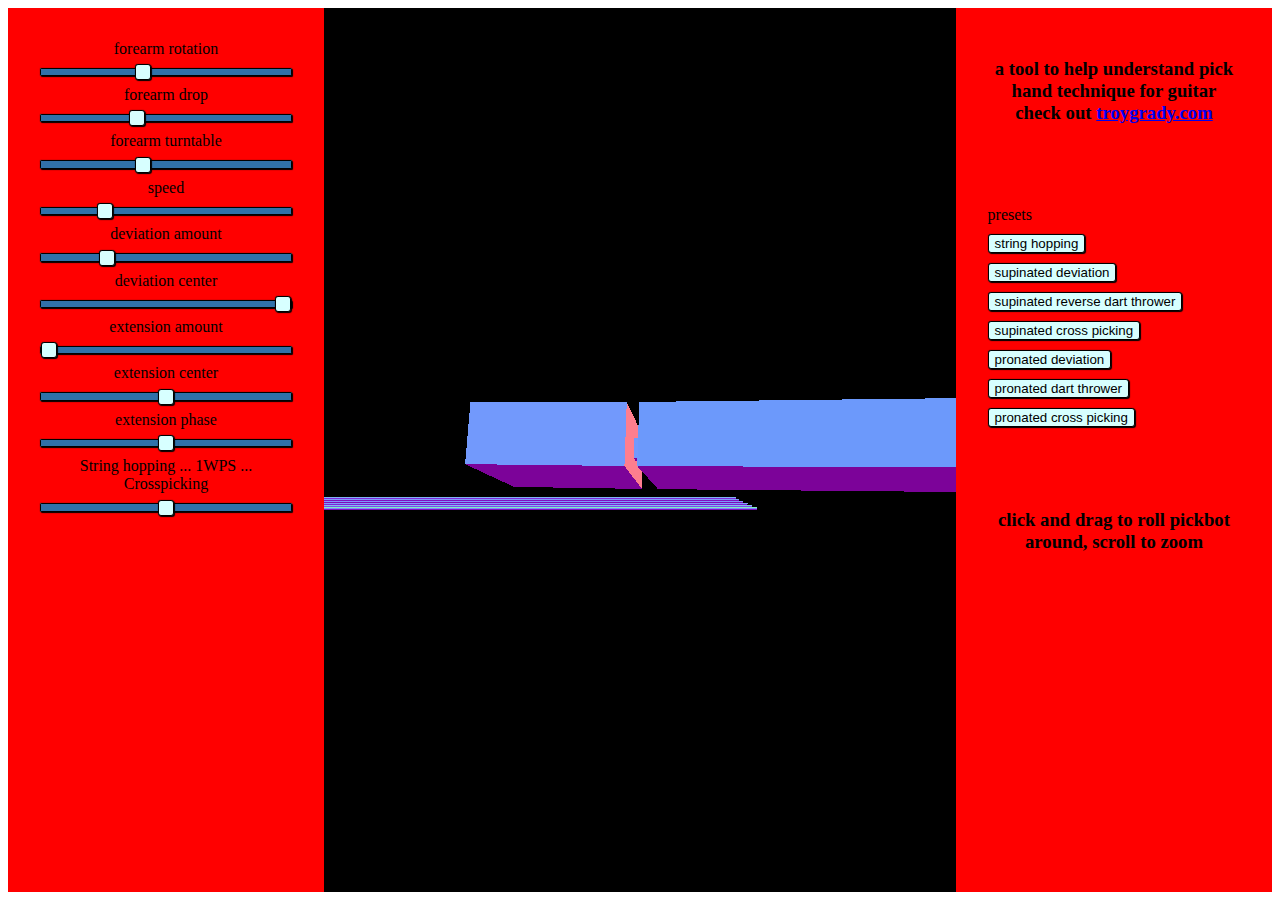
<file: pickbot/index.htm>
<html>
	<head>
		<title>PICKBOT</title>
		<link href="./style.css" rel="stylesheet" />
		<script src="./lib/three.min.js"></script>
		<script src="./lib/OrbitControls.js"></script>
		<script src="./script.js"></script>
		<script data-goatcounter="https://garspout-pickbot.goatcounter.com/count" async src="//gc.zgo.at/count.js"></script>
	</head>
	<body onload="init();">
		<div id="sliders-container">
			<div id="sliders">
				forearm rotation
				<input type="range" id="farmRot" min="-1" max="1" value="-0.2" step="0.1" onInput="bigFun()"/><br />
				forearm drop
				<input type="range" id="farmDrop" min="-0.1" max="0.1" value="-0.025" step="0.001" onInput="bigFun()"/><br />
				forearm turntable
				<input type="range" id="farmTurn" min="-1" max="1" value="-0.2" step="0.01" onInput="bigFun()"/><br />
				speed <!-- <div id="yo"></div> -->
				<input type="range" id="freq" min="1" max="30" value="8" step="0.1" onInput="bigFun()"/><br />
				deviation amount
				<input type="range" id="devMag" min="0" max="2" value="0.5" step="0.1" onInput="bigFun()"/><br />
				deviation center
				<input type="range" id="devShift" min="-0.1" max="0.03" value="0.03" step="0.01" onInput="bigFun()"/><br />
				extension amount
				<input type="range" id="extMag" min="0" max="1" value="0" step="0.1" onInput="bigFun()"/><br />
				extension center
				<input type="range" id="extShift" min="-0.1" max="0.1" value="0" step="0.01" onInput="bigFun()"/><br />
				extension phase
				<input type="range" id="extPhase" min="-1" max="1" value="0" step="0.1" onInput="bigFun()"/><br />
				String hopping ... 1WPS ... Crosspicking
				<input type="range" id="pickStyle" min="-1" max="1" value="0" step="1" onInput="bigFun()"/><br />
			</div>
		</div>
		<div id="canvas"></div>
		<div id="buttons-container">
			<div id="props"><h3>
				a tool to help understand pick hand technique for guitar</br>
				check out <a href="https://troygrady.com/">troygrady.com</a>
			</h3></div>
			<div id="buttons">
				presets<br />
				<input type="button" value="string hopping" onclick="presetSH()"/><br />
				<input type="button" value="supinated deviation" onclick="presetSD()"/><br />
				<input type="button" value="supinated reverse dart thrower" onclick="presetSRDT()"/><br />
				<input type="button" value="supinated cross picking" onclick="presetSCP()"/><br />
				<input type="button" value="pronated deviation" onclick="presetPD()"/><br />
				<input type="button" value="pronated dart thrower" onclick="presetPDT()"/><br />
				<input type="button" value="pronated cross picking" onclick="presetPCP()"/><br />
			</div>
			<div id="howto"><h3>
				click and drag to roll pickbot around, scroll to zoom</br>
			</h3></div>
		</div>
		<div id="output">
			<p id="insert"></p>
		</div>
	</body>
</html>
</file>
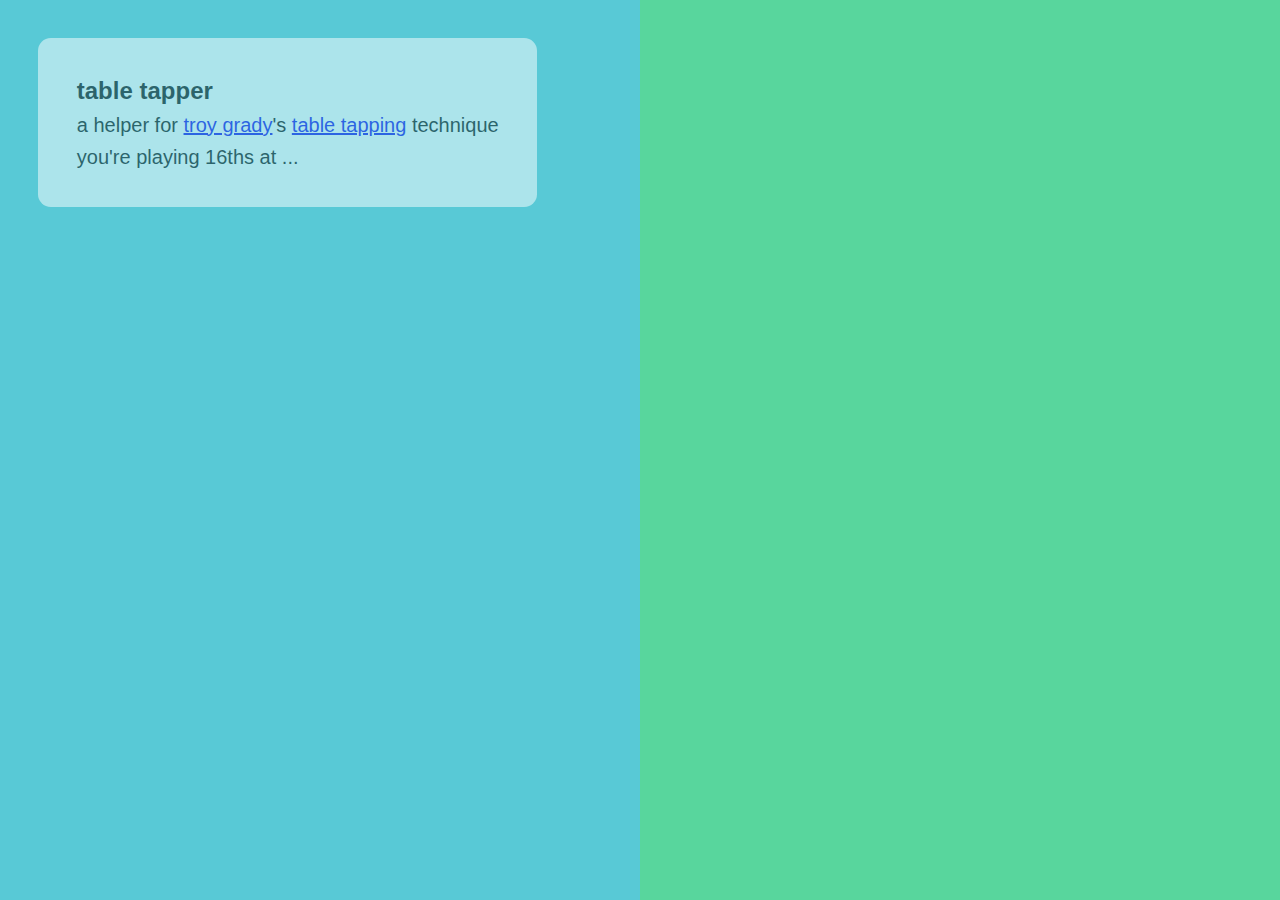
<file: tapper/index.html>
<!DOCTYPE html>
<html lang="en">
    <head>
        <meta name="viewport" content="width=device-width,initial-scale=1" />
        <link
            rel="stylesheet"
            type="text/css"
            href="stylesheet.css"
            media="screen"
        />
    </head>

    <body>
        <div id="container">
            <section>
                <article>
                    <h3>table tapper</h3>
                    <p>
                        a helper for
                        <a href="https://troygrady.com/">troy grady</a>'s
                        <a href="https://www.youtube.com/watch?v=L6PUCTaNAOw"
                            >table tapping</a
                        >
                        technique
                    </p>
                </article>
                <article id="bpm">you're playing 16ths at ...</article>
            </section>
            <div id="boxes">
                <div id="leftBox" class="box"></div>
                <div id="rightBox" class="box"></div>
            </div>
        </div>
        <script src="main.js"></script>
        <script
            data-goatcounter="https://garspout-tapper.goatcounter.com/count"
            async
            src="//gc.zgo.at/count.js"
        ></script>
    </body>
</html>
</file>
<file: pickbot/style.css>
#sliders-container {
	width: 25%;
	height: 100%;
	background: red;
	float: left;
}

#sliders {
	width: 80%;
	padding: 10%;
	text-align: center;
}

#canvas {
	width: 50%;
	height: 100%;
	background: blue;
	display: inline-block;
}

#buttons-container {
	width: 25%;
	height: 100%;
	background: red;
	float: right;
}

#props {
	width: 80%;
	padding: 10%;
	text-align: center;
}

#buttons {
	width: 80%;
	padding: 10%;
	text-align: left;
}

#howto {
	width: 80%;
	padding: 10%;
	text-align: center;
}

input[type=range] {
  -webkit-appearance: none;
  width: 100%;
  margin: 10px 0;
}

input[type=range]:focus {
  outline: none;
}

input[type=range]::-webkit-slider-runnable-track {
  width: 100%;
  height: 8.4px;
  cursor: pointer;
  box-shadow: 1px 1px 1px #000000, 0px 0px 1px #0d0d0d;
  background: #3071a9;
  border-radius: 1.3px;
  border: 0.2px solid #010101;
}

input[type=range]::-webkit-slider-thumb {
  box-shadow: 1px 1px 1px #000000, 0px 0px 1px #0d0d0d;
  border: 1px solid #000000;
  height: 16px;
  width: 16px;
  border-radius: 3px;
  background: #d7ffff;
  cursor: pointer;
  -webkit-appearance: none;
  margin-top: -4.5px;
}

input[type=range]:focus::-webkit-slider-runnable-track {
  background: #367ebd;
}

input[type=range]::-moz-range-track {
  width: 100%;
  height: 8.4px;
  cursor: pointer;
  box-shadow: 1px 1px 1px #000000, 0px 0px 1px #0d0d0d;
  background: #3071a9;
  border-radius: 1.3px;
  border: 0.2px solid #010101;
}

input[type=range]::-moz-range-thumb {
  box-shadow: 1px 1px 1px #000000, 0px 0px 1px #0d0d0d;
  border: 1px solid #000000;
  height: 16px;
  width: 16px;
  border-radius: 3px;
  background: #d7ffff;
  cursor: pointer;
}

input[type=range]::-ms-track {
  width: 100%;
  height: 8.4px;
  cursor: pointer;
  background: transparent;
  border-color: transparent;
  color: transparent;
}

input[type=range]::-ms-fill-lower {
  background: #2a6495;
  border: 0.2px solid #010101;
  border-radius: 2.6px;
  box-shadow: 1px 1px 1px #000000, 0px 0px 1px #0d0d0d;
}

input[type=range]::-ms-fill-upper {
  background: #3071a9;
  border: 0.2px solid #010101;
  border-radius: 2.6px;
  box-shadow: 1px 1px 1px #000000, 0px 0px 1px #0d0d0d;
}

input[type=range]::-ms-thumb {
  box-shadow: 1px 1px 1px #000000, 0px 0px 1px #0d0d0d;
  border: 1px solid #000000;
  height: 16px;
  width: 16px;
  border-radius: 3px;
  background: #d7ffff;
  cursor: pointer;
  height: 8.4px;
}

input[type=range]:focus::-ms-fill-lower {
  background: #3071a9;
}

input[type=range]:focus::-ms-fill-upper {
  background: #367ebd;
}

input[type=button] {
  box-shadow: 1px 1px 1px #000000, 0px 0px 1px #0d0d0d;
  border: 1px solid #000000;
  border-radius: 3px;
  background: #d7ffff;
  cursor: pointer;
  -webkit-appearance: none;
  margin-top: 10px;
}
</file>
<file: tapper/stylesheet.css>
* {
    vertical-align: baseline;
    font-weight: inherit;
    font-family: inherit;
    font-style: inherit;
    font-size: 100%;
    border: 0 none;
    outline: 0;
    padding: 0;
    margin: 0;
    box-sizing: border-box;
}

* {
    font-family: Arial, Helvetica, sans-serif;
    touch-action: none;
}

section {
    position: fixed;
    background-color: white;
    opacity: 0.5;
    margin: 3vw;
    padding: 3vw;
    border-radius: 1vw;
}

@media (max-width: 650px) {
    section {
        left: 0;
        right: 0;
    }
}

h3 {
    font-size: 1.5rem;
    font-weight: bold;
    margin-bottom: 1vh;
}

article {
    font-size: 1.25rem;
}

article:first-child {
    margin-bottom: 1vh;
}

#boxes {
    height: 100vh;
    display: grid;
    grid-template-columns: 1fr 1fr;
}

#leftBox {
    background-color: #58c9d6;
}

#rightBox {
    background-color: #58d69d;
}
</file>
